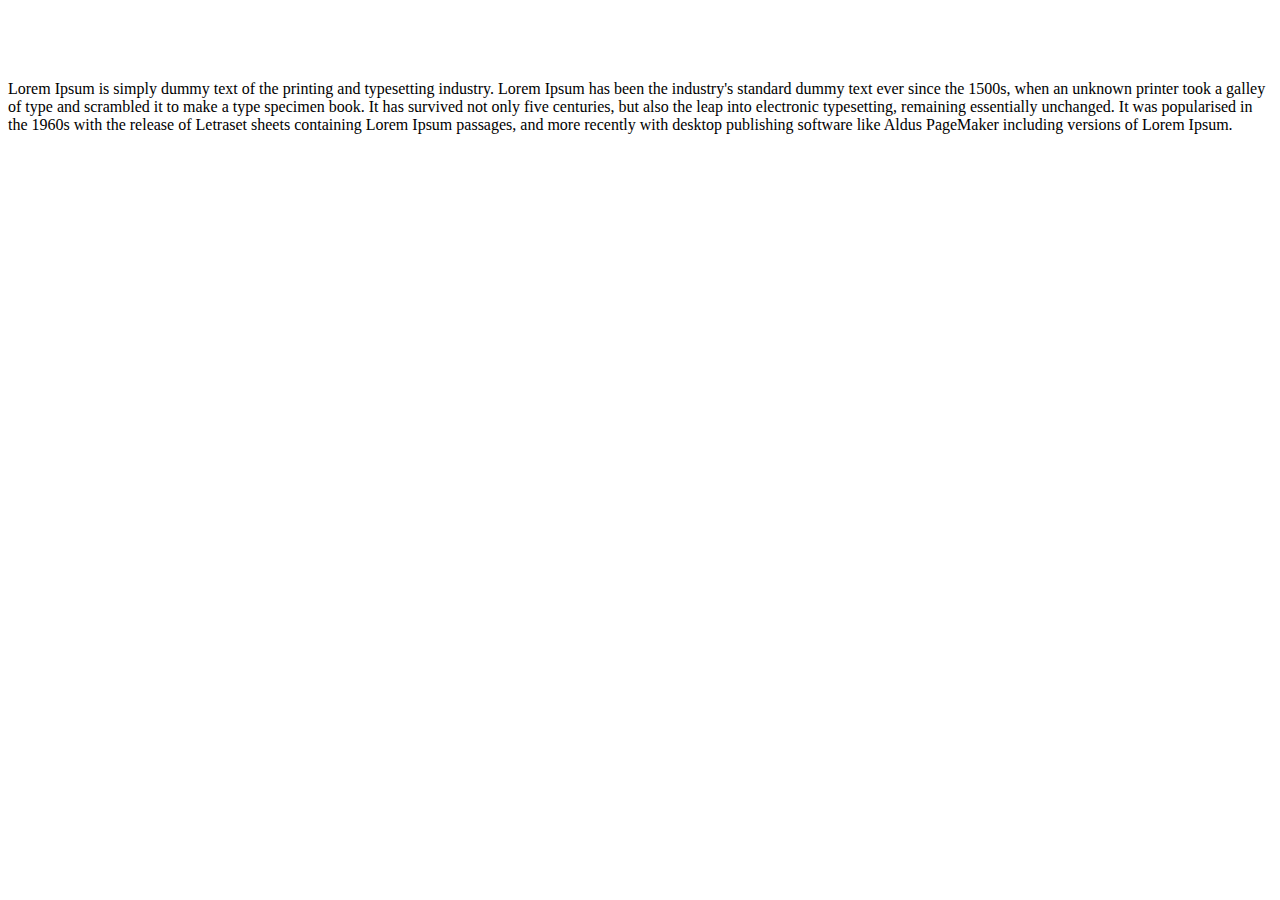
<file: part 1/index.html>
<!DOCTYPE html>
<html lang="en">
<head>
    <meta charset="UTF-8">
    <meta name="viewport" content="width=device-width, initial-scale=1.0">
    <link rel="stylesheet" href="index.css">
    <title>Fade-In Animation</title>
</head>
<body>
    <div class="banner">
        <h1>Welcome My Website</h1>
    </div>
    <p>Lorem Ipsum is simply dummy text of the printing and typesetting industry.
         Lorem Ipsum has been the industry's standard dummy text ever since the 1500s, when an unknown printer took a galley of type and scrambled it to make a type specimen book.
          It has survived not only five centuries,
          but also the leap into electronic typesetting, remaining essentially unchanged. It was popularised in the 1960s with the release of Letraset sheets containing Lorem Ipsum passages, 
          and more recently with desktop publishing software like Aldus PageMaker including versions of Lorem Ipsum.</p>
    
</body>
</html>
</file>
<file: part 1/index.css>
@keyframes FadeIn {
    from{
        color: white;
    }
    to {
        color:black;
    }
}

.banner {
    color: white;
    animation: FadeIn 1s;
}
</file>
